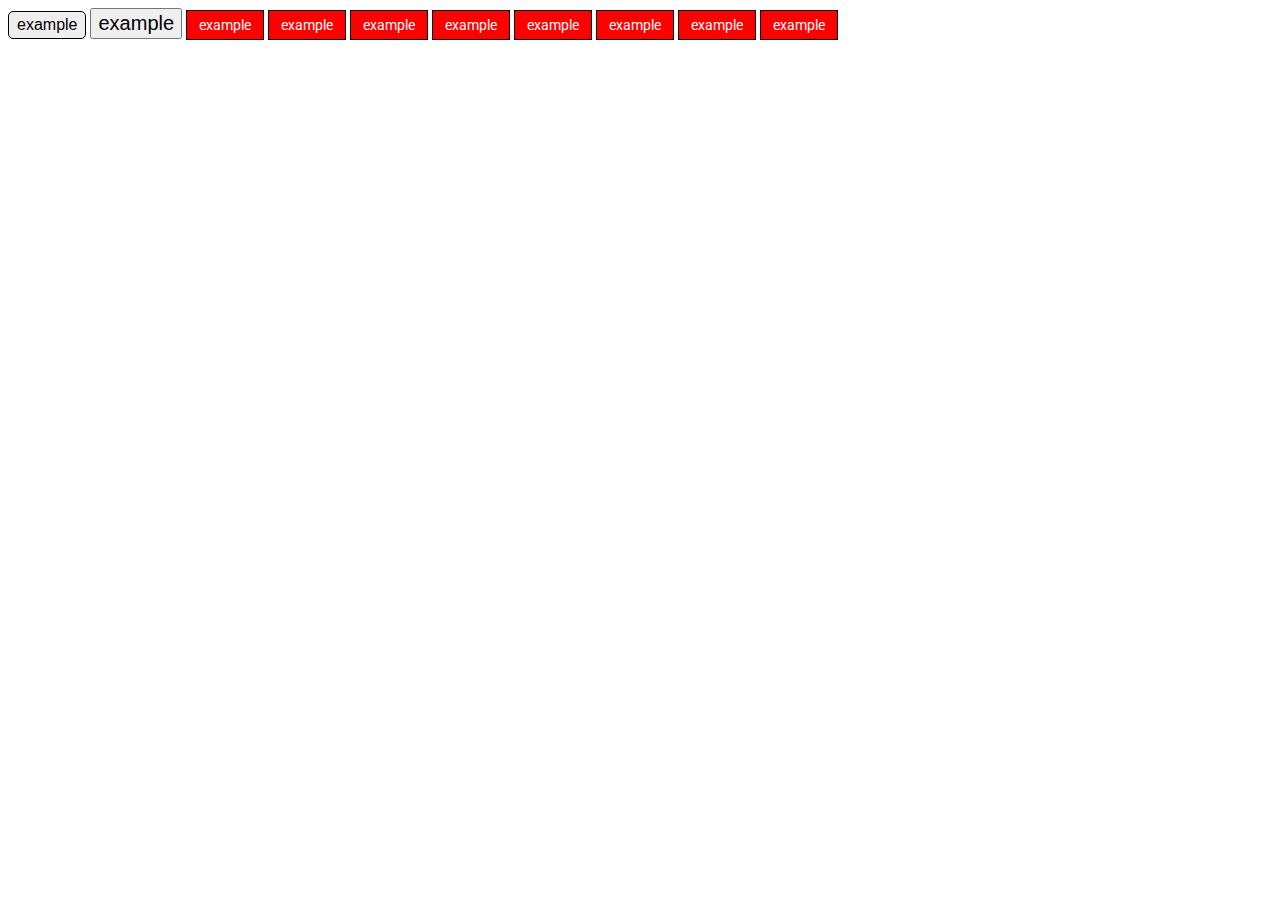
<file: index.html>
<!DOCTYPE html>
<html lang="en">
<head>
    <meta charset="UTF-8">
    <meta name="viewport" content="width=device-width, initial-scale=1.0">
    <title>Document</title>
    <link rel="stylesheet" href="./style.css">
    <link rel="preconnect" href="https://fonts.gstatic.com">
<link href="https://fonts.googleapis.com/css2?family=Roboto&display=swap" rel="stylesheet">
</head>
<body>
    <button class="small">example</button>
    <button  class="large">example</button>
    <button  class="button">example</button>
    <button  class="button">example</button>
    <button class="button">example</button>
    <button class="button">example</button>
    <button class="button">example</button>
    <button class="button">example</button>
    <button class="button">example</button>
    <button class="button">example</button>
</body>
</html>
</file>
<file: style.css>
*{
    box-sizing: border-box;
}
.button {
    background-color: hsl(0, 100%, 50%);
    border: solid 1px black;
    padding-top: 6px;
    padding-bottom: 6px;
    padding-left: 12px;
    padding-right: 12px;
    font-family: 'Roboto', sans-serif;
    color: white;
    font-size: 14px;
}
.button:hover{
background-color: white;
border: solid 1px black;
color: black;
}
.button:active{
    background-color: hsl(0, 100%, 50%);
    border-color: hsl(0, 100%, 50%);
}
.small{
    padding-top: 4px;
    padding-bottom: 4px;
    padding-left: 8px;
    padding-right: 8px;
    font-size: 16px;
    border-radius: 5px;
    border: solid 1px black;
}
.large{
    padding-top: 2px;
    padding-bottom: 2px;
    padding-left: 6px;
    padding-right: 6px;
    font-size: 20px;   
}
</file>
